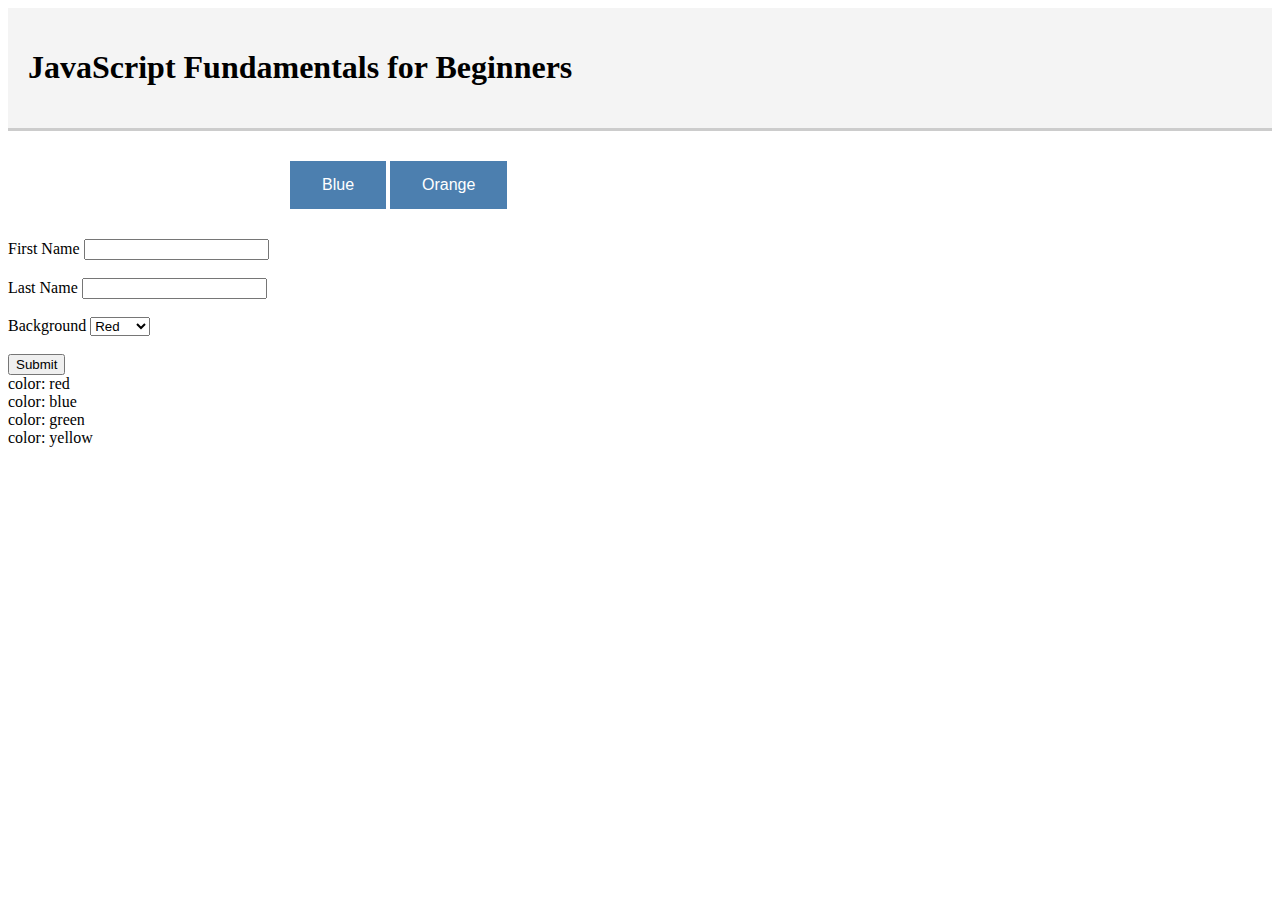
<file: JS Fundamentals for Beginners/index.html>
<!DOCTYPE html>
<html lang="en">
<head>
    <meta charset="UTF-8">
    <meta name="viewport" content="width=device-width, initial-scale=1.0">
    <title>JavaScript Fundamentals for Beginners</title>
    <link rel="stylesheet" href="styles.css">
</head>
<body id="body">
    <div class="header">
        <h1 id="heading">JavaScript Fundamentals for Beginners</h1>
        <p></p>
    </div>

    <div class="container">
        <button id='button1' onclick="doClick(this)" onload="randColor(this)">Blue</button>
        <button id='button2' onclick="doClick(this)" onload="randColor(this)">Orange</button>
    </div>

    <form method="post" action="something.php" name="myForm" onsubmit="return validateForm()">
        <div>
            <label>First Name</label>
            <input type="text name=firstName" id="firstName" />
        </div>
        <br />
        <div>
            <label>Last Name</label>
            <input type="text" name="lastName" id="lastName" />
        </div>
        <br />
        <div>
            <label>Background</label>
            <select name="background" id="background" onchange="changeBackground(this)">
                <option value='red'>Red</option>
                <option value='blue'>Blue</option>
                <option value='green'>Green</option>
            </select>
        </div>
        <br />
        <input type="submit" value="Submit" />
    </form>
</body>
<script src="main.js"></script>
</html>
</file>
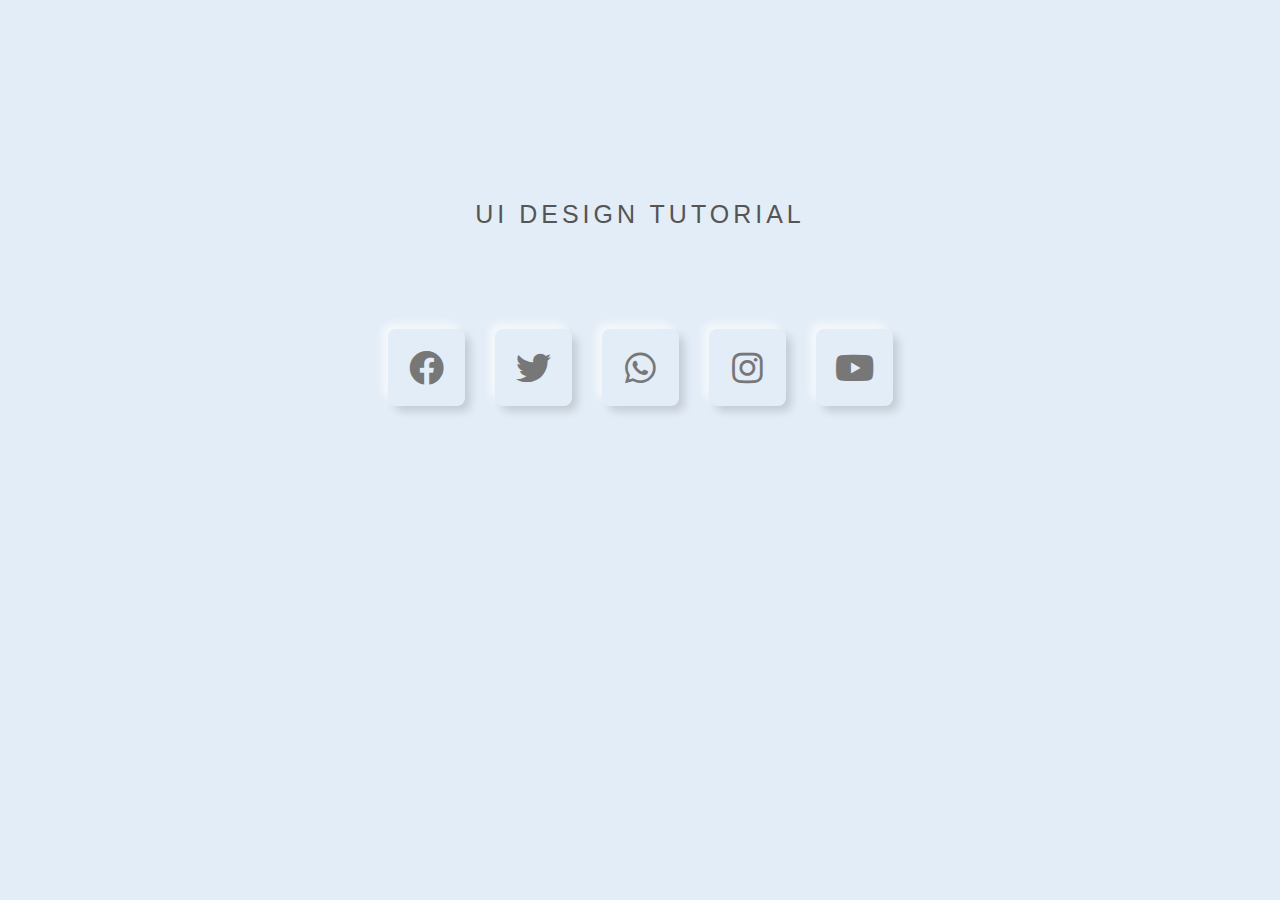
<file: UI_Design_CSS/index.html>
<!DOCTYPE html>
<html lang="en">
<head>
    <meta charset="UTF-8">
    <meta name="viewport" content="width=device-width, initial-scale=1.0">
    <title>UI DESIGN TUTORIAL</title>
    <link rel="stylesheet" href="style.css">
    <link rel="stylesheet" href="https://cdnjs.cloudflare.com/ajax/libs/font-awesome/5.14.0/css/all.min.css">
</head>
<body>
    <h1>UI DESIGN TUTORIAL</h1>     

    <div class="social-media">
        <a href="https://www.facebook.com/" target="_blank"><i class="fab fa-facebook"></i></a>
        <a href="https://twitter.com/" target="_blank"><i class="fab fa-twitter"></i></a>
        <a href="https://www.whatsapp.com/" target="_blank"><i class="fab fa-whatsapp"></i></a>
        <a href="https://www.instagram.com/" target="_blank"><i class="fab fa-instagram"></i></a>
        <a href="https://www.youtube.com/" target="_blank"><i class="fab fa-youtube"></i></a>
    </div>
</body>
</html>
</file>
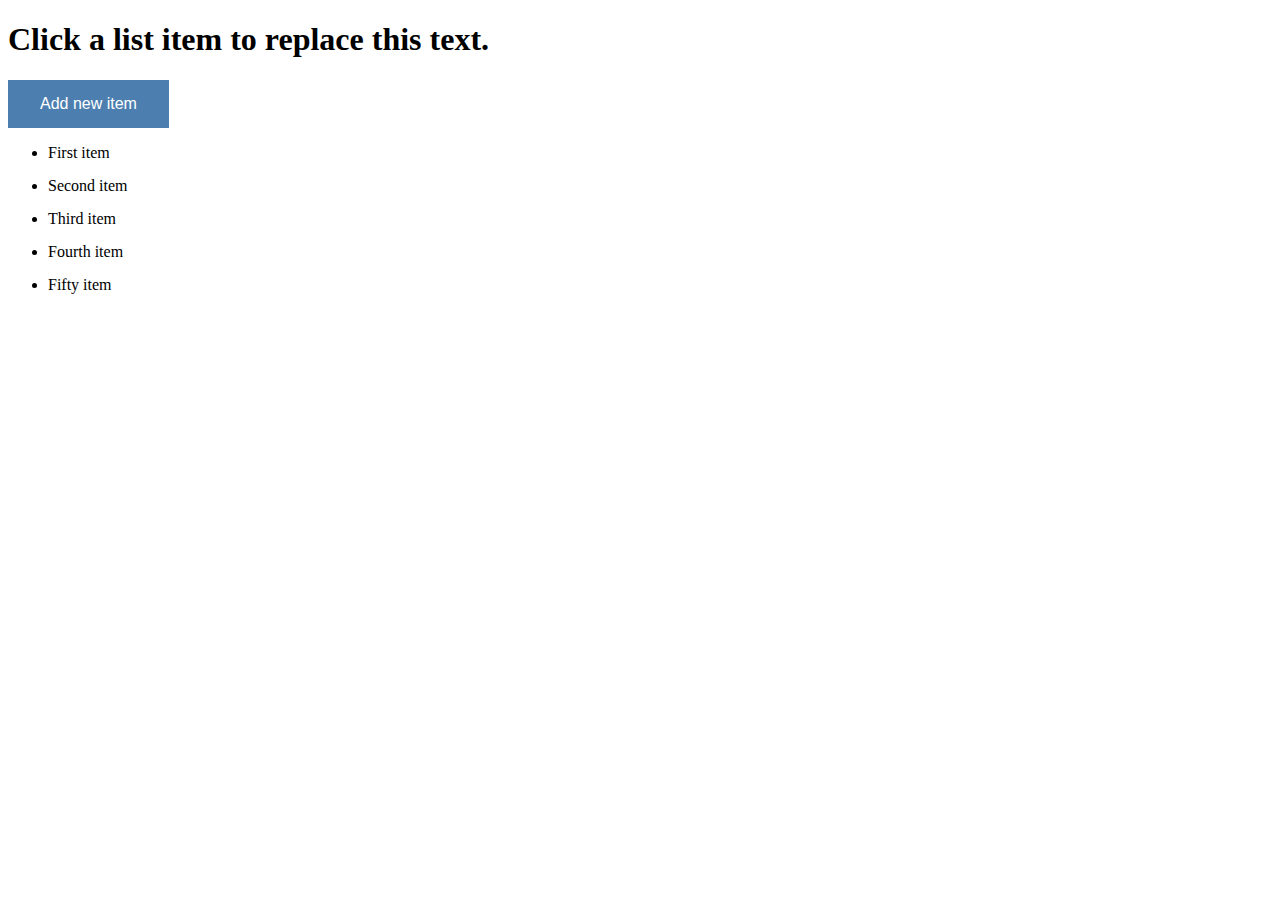
<file: index2.html>
<!DOCTYPE html>
<html lang="en">
<head>
    <meta charset="UTF-8">
    <meta name="viewport" content="width=device-width, initial-scale=1.0">
    <title>My second JavaScript</title>
    <link rel="stylesheet" href="styles.css">
</head>
<body>
    <H1 id='ourHeadLine'>Click a list item to replace this text.</H1>
    <button id="ourButton" class="button">Add new item</button>
    <ul id='ourList'>
        <li>First item</li>
        <li>Second item</li>
        <li>Third item</li>
        <li>Fourth item</li>
        <li>Fifty item</li>
    </ul>
    <script src='main.js'></script>
</body>
</html>
</file>
<file: JS Fundamentals for Beginners/styles.css>
button {
    background-color: #4c7faf; /* Green */
    border: none;
    color: white;
    padding: 15px 32px;
    text-align: center;
    text-decoration: none;
    display: inline-block;
    cursor: pointer;
    font-size: 16px;
 }

 #button2:hover {
    background-color:rgb(12,32,140);  
    outline: blue auto 5px; 
 }

 #button1:hover {
    background-color:purple;  
    outline: blue auto 5px; 
 }

 .header {
     background:#f4f4f4;
     border-bottom:#ccc 3px solid;
     padding: 20px;
 }

 .container {
     width: 700px;
     margin: 30px auto;
 }
</file>
<file: UI_Design_CSS/style.css>
/* Remove all margins and padding for all elements */
*{
    margin: 0;
    padding: 0;
}

body{
    background: #e3edf7;
}

h1{
    font-family: sans-serif;
    font-weight: normal;
    font-size: 25px;
    letter-spacing: 4px;
    /* pad the surrounding of this h1 element */
    padding: 200px 0 100px;
    /* font color */
    color: #555;
    text-align: center;
}

.social-media {
    display: flex;
    justify-content: center;
    /* text-align: center; */
}

a{
    display: flex;
    background: #e3edf7;
    height: 75px;
    width: 75px;
    margin: 0 15px;
    border-radius: 8px;
    align-items: center; /* align the icon to the center of the box */
    justify-content: center; /* align the icon to the center of the box */
    text-decoration: none; /* color after you click on the link */
    box-shadow: 6px 6px 10px -1px rgba(0, 0, 0,0.15),
                -6px -6px 10px -1px rgba(255,255,255,0.7);
    border: 1px solid rgba(0,0,0,0);
    transition: transform 0.5s;

}

a i{
    font-size: 35px;
    color: #777;
    transition: transform .5s;
}

a:hover{
    box-shadow: inset 4px 4px 6px -1px rgba(0,0,0,0.2),
                inset -4px -4px 6px -1px rgba(255,255,255,0.7),
                -0.5px -0.5px 0px rgba(255,255,255,1),
                0.5px 0.5px 0px rgba(0,0,0,0.15),
                0px 12px 10px -10px rgba(0,0,0,0.05);
    border: 1px solid rgba(0,0,0,0.01);
    transform: translateY(-20px); /* gives it an animation by shifting it down 2px*/
}

a:hover i{
    transform: scale(.90); /* icon size becomes smaller  when hover over */
}

a:hover .fa-facebook{
    color: #0a7e00;
}
a:hover .fa-whatsapp{
    color: #4fce5d;
}
a:hover .fa-twitter{
    color: #00acee;
}
a:hover .fa-instagram{
    color: #f14843;
}
a:hover .fa-youtube{
    color: #f00;
}
</file>
<file: styles.css>
.active {                                       /* This is the name of the class */
    background-color:rgb(144, 243, 247);     /* This is just saying if something is part of the "active" class that it will have a background color of beige */
}

button {
    background-color: #4c7faf; /* Green */
    border: none;
    color: white;
    padding: 15px 32px;
    text-align: center;
    text-decoration: none;
    display: inline-block;
    cursor: pointer;
    font-size: 16px;
 }

 button:hover {
    background-color:orange;  
    outline: blue auto 5px; 
    
 }

 

li {
    font-size: 16px;
    cursor: pointer;
    margin: 15px 0;
}

li:hover {
    color: orange;
}
</file>
